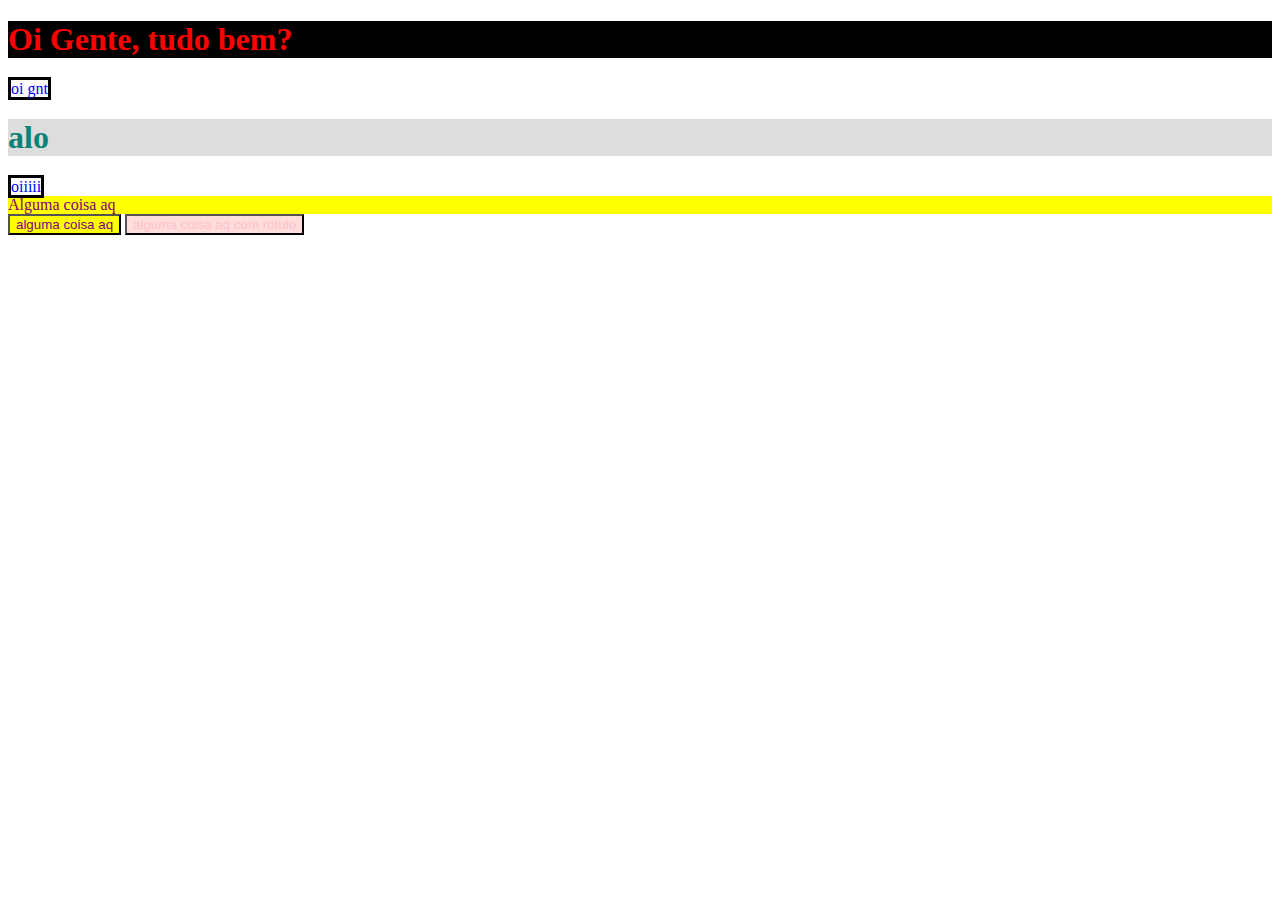
<file: aula-3009/index.html>
<!DOCTYPE html>
<html lang="pt-br">

<head>
    <meta charset="UTF-8">
    <meta name="viewport" content="width=device-width, initial-scale=1.0">
    <title>Aula 30/09 </title>
    <style>
        span{
            border-color: black;

            border-style: solid;
            color: blue;
        }

        h1 {
            color: burlywood;
            background-color: #dddddd;
        }
        #caixa{
            color: purple;
            background-color: yellow;
        }
        .rotulo {
            color: pink;
            background-color: #ffdddd;
        }







    </style>
</head>

<body style="background-image: url(https://rollingstone.com.br/media/uploads/ratatouille-foto-divulgacao-pixar.jpg);"> 
    <h1 style="color: red; background-color:black;">
        Oi Gente, tudo bem?
    </h1>
    <span>
        oi gnt
    </span>
    <h1 style="color: #098379;  ">
        alo
    </h1>
    <span>
        oiiiii
    </span>
    <div id="caixa">
        Alguma coisa aq
    </div>
    <button id="caixa">
        alguma coisa aq
    </button>
    <button class="rotulo">
        alguma coisa aq com rotulo
    </button>
    
</body>

</html>
</file>
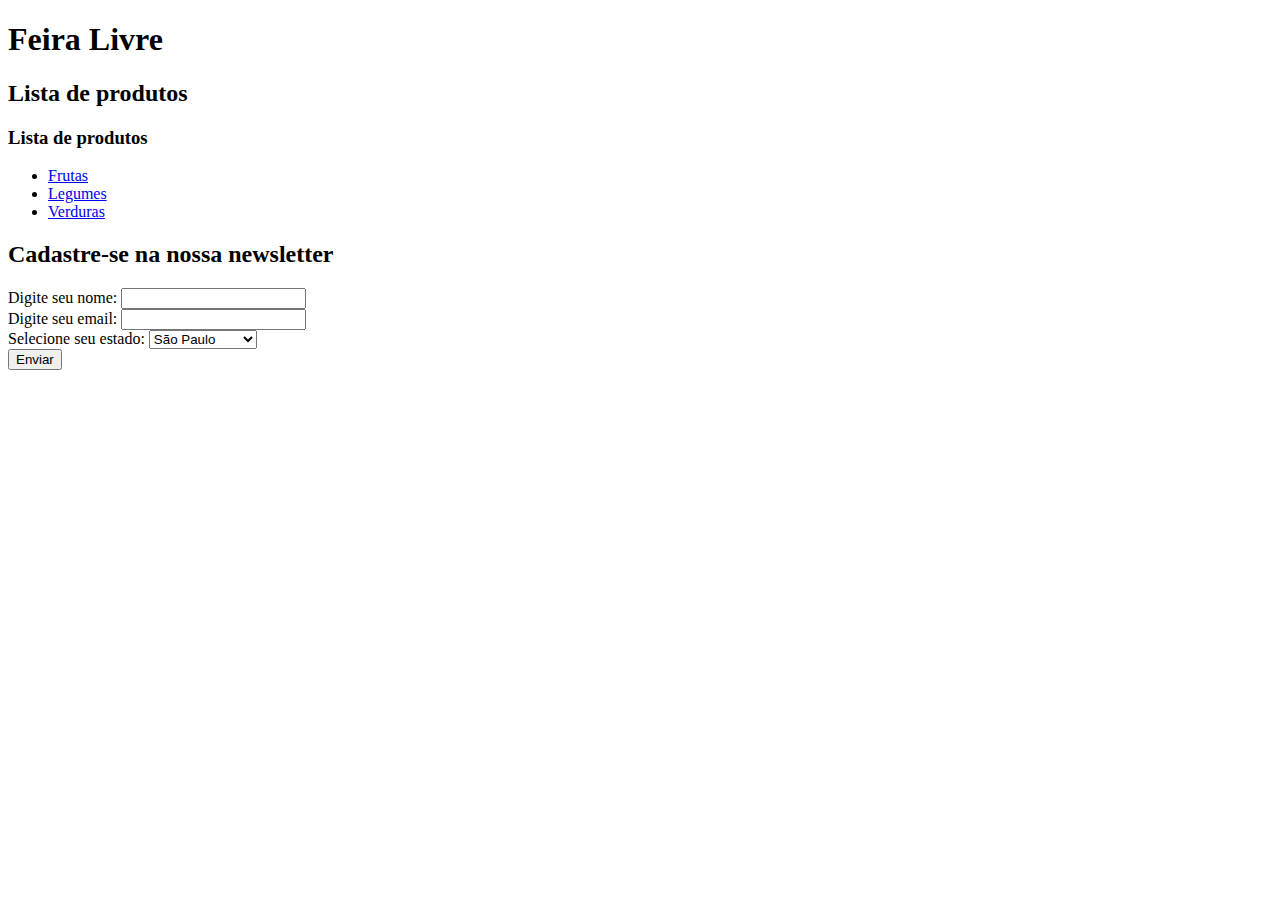
<file: frontend-2024-2-main/index.html>
<!DOCTYPE html>
<html lang="en">

<head>
    <meta charset="UTF-8">
    <meta name="viewport" content="width=device-width, initial-scale=1.0">
    <title>Aula 03</title>
</head>

<body>

    <h1>Feira Livre</h1>

    <h2>Lista de produtos</h2>

    <p style="font-size: 14pt; font-weight: 800;">Lista de produtos</p>

    <ul>
        <li>
            <a href="./frutas.html">Frutas</a>
        </li>
        <li>
            <a href="./legumes.html">Legumes</a>
        </li>
        <li>
            <a href="./verduras.html">Verduras</a>
        </li>
    </ul>

    <div>
        <h2>Cadastre-se na nossa newsletter</h2>
        <div>
            <span>Digite seu nome: </span>
            <input type="text" />
        </div>
        <div>
            <span>Digite seu email: </span>
            <input type="text" />
        </div>
        <div>
            <span>Selecione seu estado: </span>
            <select>
                <option value="SP">São Paulo</option>
                <option value="RJ">Rio de Janeiro</option>
                <option value="MG">Minas Gerais</option>
            </select>
        </div>
        <div>
            <button>Enviar</button>
        </div>
    </div>
</body>

</html>
</file>
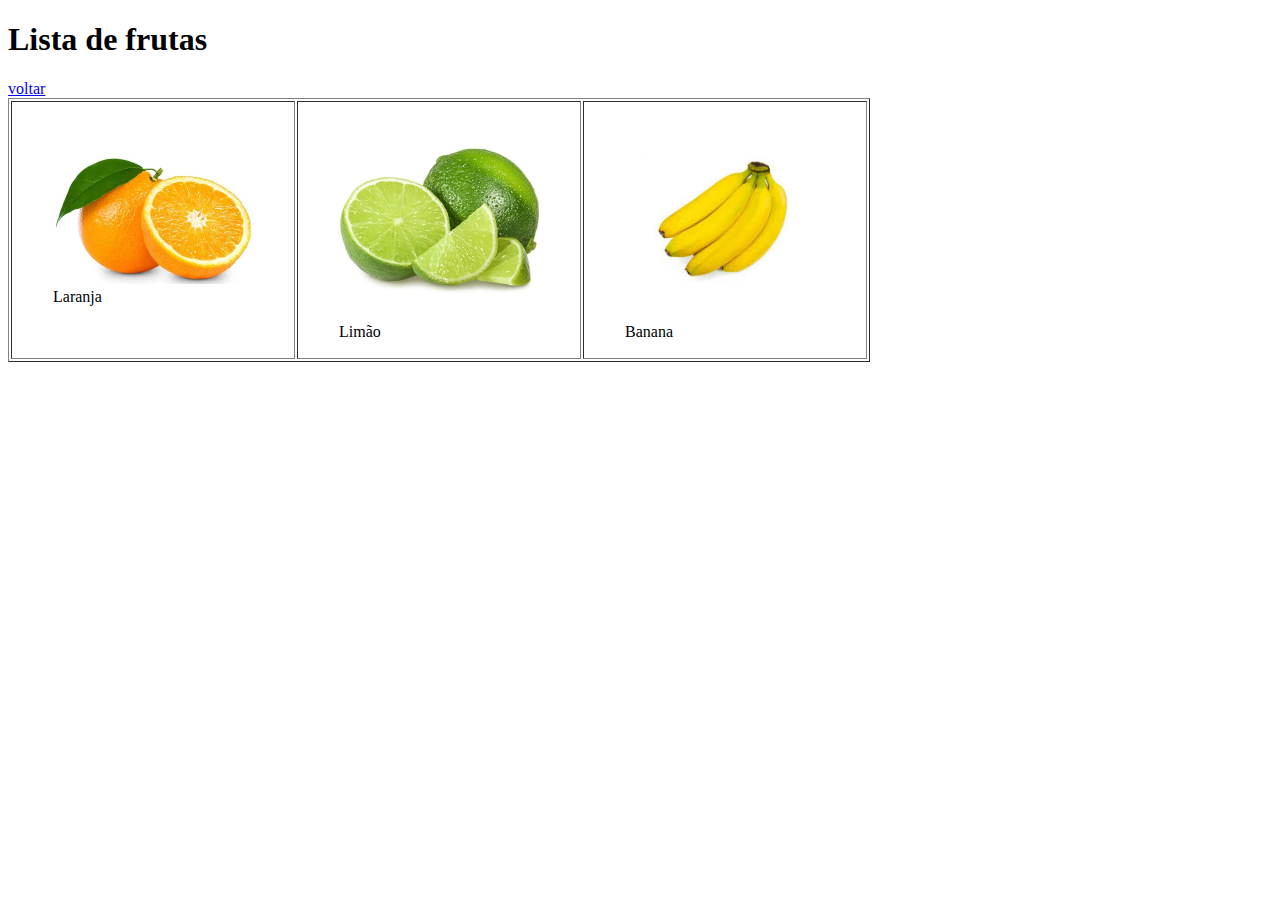
<file: frontend-2024-2-main/frutas.html>
<!DOCTYPE html>
<html lang="en">

<head>
    <meta charset="UTF-8">
    <meta name="viewport" content="width=device-width, initial-scale=1.0">
    <title>Frutas</title>
</head>

<body>

    <h1>Lista de frutas</h1>
    <a href="./index.html">voltar</a>

    <table border="1">
        <tr>
            <td>
                <figure>
                    <img width="200px" src="./assets/laranja.webp" alt="">
                    <figcaption>Laranja</figcaption>
                </figure>
            </td>
            <td>
                <figure>
                    <img width="200px" src="./assets/limao.webp" alt="">
                    <figcaption>Limão</figcaption>
                </figure>
            </td>
            <td>
                <figure>
                    <img width="200px" src="./assets/banana.jpeg" alt="">
                    <figcaption>Banana</figcaption>
                </figure>                
            </td>
        </tr>
    </table>





    

</body>

</html>
</file>
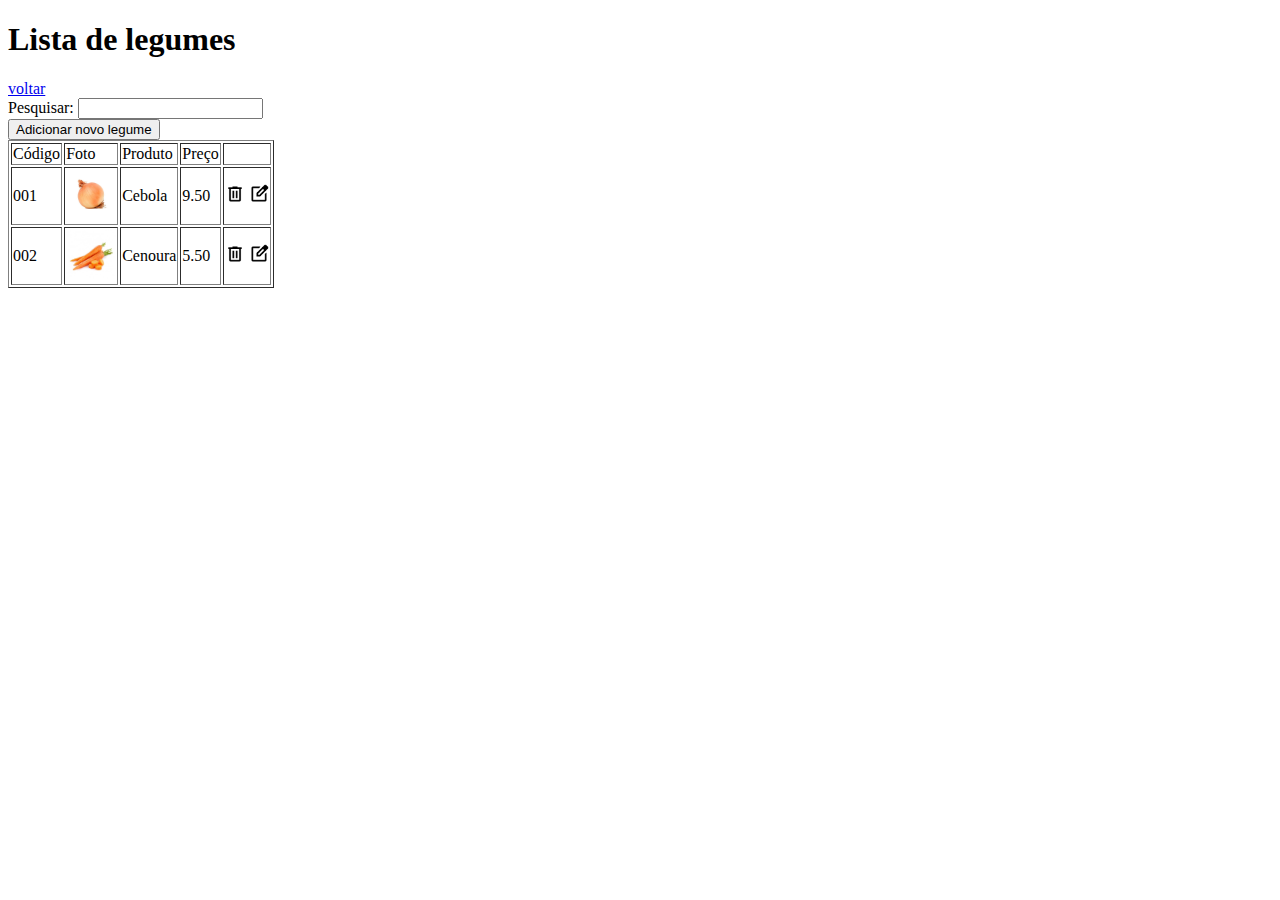
<file: frontend-2024-2-main/legumes.html>
<!DOCTYPE html>
<html lang="en">

<head>
    <meta charset="UTF-8">
    <meta name="viewport" content="width=device-width, initial-scale=1.0">
    <title>Legumes</title>
</head>

<body>

    <h1>Lista de legumes</h1>
    <a href="./index.html">voltar</a>

    <!-- 
        Isto é um comentário 
        outra linha comentada
    -->

    <div>
        <span>Pesquisar: </span>
        <input type="text" />
    </div>
    <div>
        <button>Adicionar novo legume</button>
    </div>
    <table border="1">
        <tr>
            <td>
                Código
            </td>
            <td>
                Foto
            </td>
            <td>
                Produto
            </td>
            <td>
                Preço
            </td>
            <td>

            </td>
        </tr>
        <tr>
            <td>
                001
            </td>
            <td>
                <img width="50px" src="./assets/cebola.webp" alt="">
            </td>
            <td>
                Cebola
            </td>
            <td>
                9.50
            </td>
            <td>
                <img width="20px" src="./assets/delete.png" alt="">
                <img width="20px" src="./assets/edit.png" alt="">
            </td>
        </tr>
        <tr>
            <td>
                002
            </td>
            <td>
                <img width="50px" src="./assets/cenoura.jpg" alt="">
            </td>
            <td>
                Cenoura
            </td>
            <td>
                5.50
            </td>
            <td>
                <img width="20px" src="./assets/delete.png" alt="">
                <img width="20px" src="./assets/edit.png" alt="">
            </td>
        </tr>
    </table>


</body>

</html>
</file>
